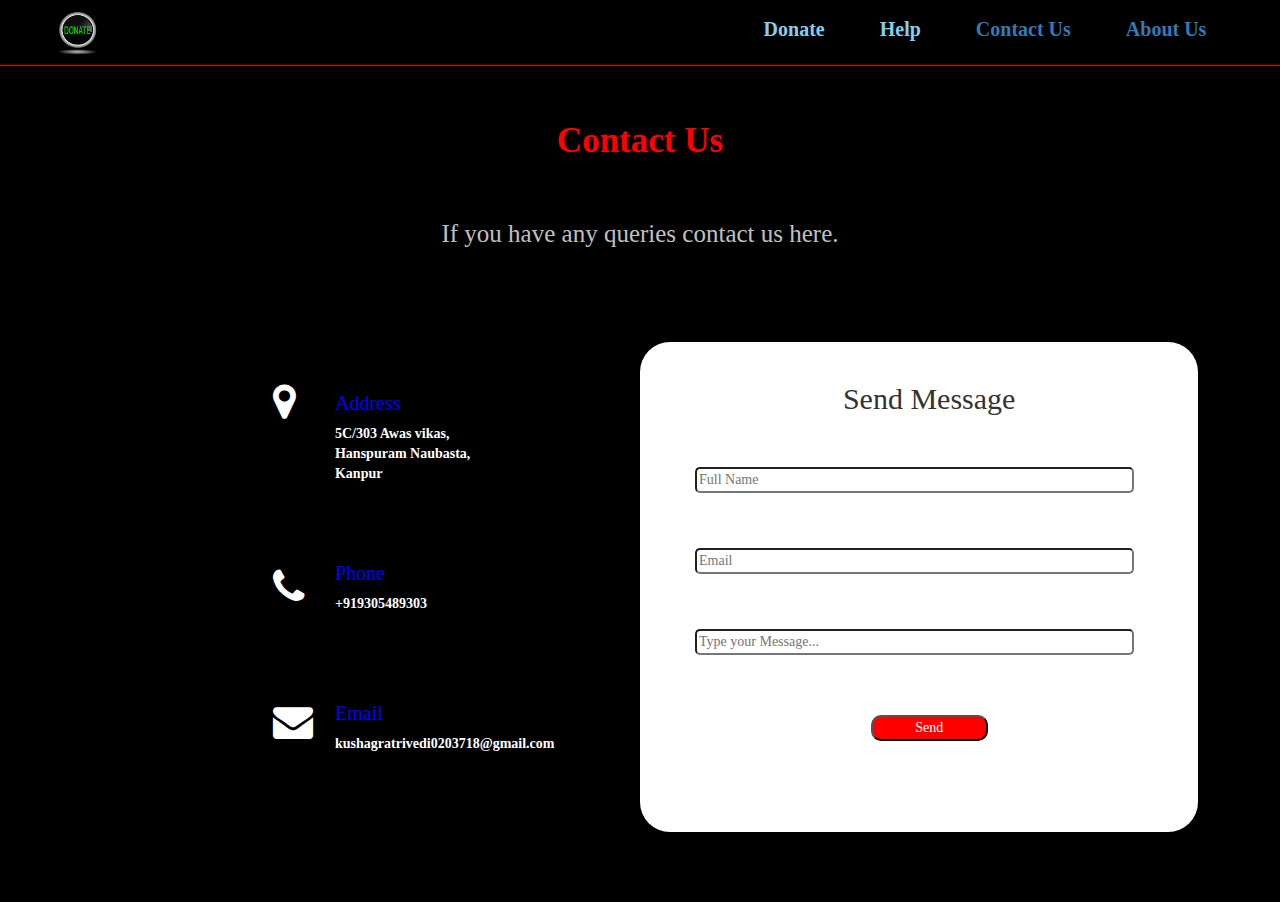
<file: sixth_task/cont.html>
<!DOCTYPE html>
<html>
<head>
	<title>Contact Us</title>
	<link rel="stylesheet" href="https://maxcdn.bootstrapcdn.com/bootstrap/3.4.1/css/bootstrap.min.css">
	<link rel="stylesheet" href="https://cdnjs.cloudflare.com/ajax/libs/font-awesome/4.7.0/css/font-awesome.min.css">
 	<script src="https://ajax.googleapis.com/ajax/libs/jquery/3.5.1/jquery.min.js"></script>
 	<script src="https://maxcdn.bootstrapcdn.com/bootstrap/3.4.1/js/bootstrap.min.js"></script>
</head>
<body>
	<div class="row" style="background-color: black;">
		<div class="row" style="margin:0px;padding-top: 0px;background-color: black"> 
		  <div class="col-lg-12 col-sm-12" style="height: 60px;">
		      <div class="col-lg-6 col-sm-6" style="margin-top: 10px;">
		        <b style="padding-left: 40px;"><a href="index.html"><img src="images\logo3.jpg" style="height: 45px;width: 45px;border: 3px; border-radius: 10px;"></a></b>
		      </div>
		      
		      <div class="col-lg-6 col-sm-6" style="font-size: 20px;font-family: cursive;text-align: center;margin-top: 15px;">

		        <b style="margin-left: 50px;color: skyblue;">     
		          <span type="button" data-toggle="modal" data-target="#mydonate">
		             Donate
		          </span>
		        </b>

		        <b style="margin-left: 50px;color: skyblue;">
		          <span type="button" data-toggle="modal" data-target="">
		              Help
		          </span>
		        </b>

		        <b style="margin-left: 50px;color: skyblue;"> 
		          <a href="cont.html">Contact Us</a>
		        </b>

		       <b style="margin-left: 50px;color: skyblue;">
		          <a href="about1.html">About Us</a>
		       </b>

		      </div>
		    </div>
		</div>

		<div style="height: 1px; background-color: red;margin-top: 5px;"></div>


		<div class="row" style="height: ;background-color: black;margin-top: 50px;">
			<div class="col-lg-12 col-sm-12" style="height:;text-align: center;">
				<div class="col-lg-4 col-sm-4" style="background-color:"></div>
				<div class="col-lg-4 col-sm-4" style="background-color: ;border-radius: 20px;">
					<b style="font-family: cursive;font-size: 35px;color: red;"><strong>Contact Us</strong></b>
				</div>
				<div class="col-lg-4 col-sm-4" style="background-color:"></div>
			</div>
		</div>


		<div class="row" style="height: ;background-color: ; margin-top: 20px;">
			<div class="col-lg-12 col-sm-12" style="text-align: center;padding-top: 30px;">
				<a style="font-family: cursive;font-size: 25px;color: silver;">If you have any queries contact us here.</a>
			</div>
		</div>




	<div class="row" style="height: 600px;background-color: black;font-family: cursive;margin-top: 50px;">
			
		  <div class="col-lg-2" style="background-color: "></div>
	
		  <div class="col-lg-1" style="background-color: ; padding-left: 80px;">

			    <div style="background-color: ; height: 80px"></div>
			
				<div><i class="fa fa-map-marker" style="font-size:40px;color: white"></i></div>

				<div style="background-color: ; height: 145px"></div>
				
				<div><i class="fa fa-phone" style="font-size:40px; color: white"></i></div>

				<div style="background-color: ; height: 95px"></div>
					
				<div><i class="fa fa-envelope" style="font-size:40px;color:white"></i></div>
    	 
    	  </div>

    	  <div class="col-lg-3" style="background-color: ;">

	        <div style="background-color: ; height: 80px"></div>
	    	<div class="col-lg-12" style="color: blue;"><b><h5 style="font-size: 20px">Address</h5></b></div>
	    	<div class="col-lg-12" style="color: white"><b>5C/303 Awas vikas,</b></div>
	    	<div class="col-lg-12" style="color: white"><b>Hanspuram Naubasta,</b></div>
	    	<div class="col-lg-12" style="color: white"><b>Kanpur</b></div>

	    	<div style="background-color: ; height: 170px"></div>
	    	<div class="col-lg-12" style="color: blue"><b><h5 style="font-size: 20px">Phone</h5></b></div>
	    	<div class="col-lg-12" style="color: white"><b>+919305489303</b></div>

	    	<div style="background-color: ; height: 140px"></div>
	    	<div class="col-lg-12" style="color: blue"><b><h5 style="font-size: 20px">Email</h5></b></div>
	    	<div class="col-lg-12" style="color: white"><b>kushagratrivedi0203718@gmail.com</b></div>
	    	
	     </div>

	     <div class="col-lg-5" style="background-color: white;margin-top: 40px;border-radius: 30px;">
			<div style="background-color: ; height: 30px"></div>
			<div style="background-color: ; height: 450px; padding-left: 40px">
				<div style="background-color:; height: 0px"></div>
				<div style="background-color: white; height: 60px"><b><h5 style="font-size: 30px; text-align: center;margin-right: 20px;">Send Message</h5></b></div>

				<div style="margin-top: 10px;"><input type="text" name="" placeholder="Full Name" style="margin-top: 15px; width: 90%; border-radius: 5px"></div><br><br>

				<div><input type="text" name="" placeholder="Email" style="margin-top: 15px; width: 90%; border-radius: 5px"></div><br><br>

				<div><input type="text" name="" placeholder="Type your Message..." style="margin-top: 15px; width: 90%; border-radius: 5px"></div><br><br><br>

                 <div style="text-align: center;margin-right: 20px;"><input type="button" name="" value="Send" style="width: 25%; height: 10%; background-color: red; color: white; border-radius: 10px;"></div>

			</div>
	    </div>
		<div class="col-lg-1" style="background-color: ;"></div>

	</div>
</div>

</body>
</html>
</file>
